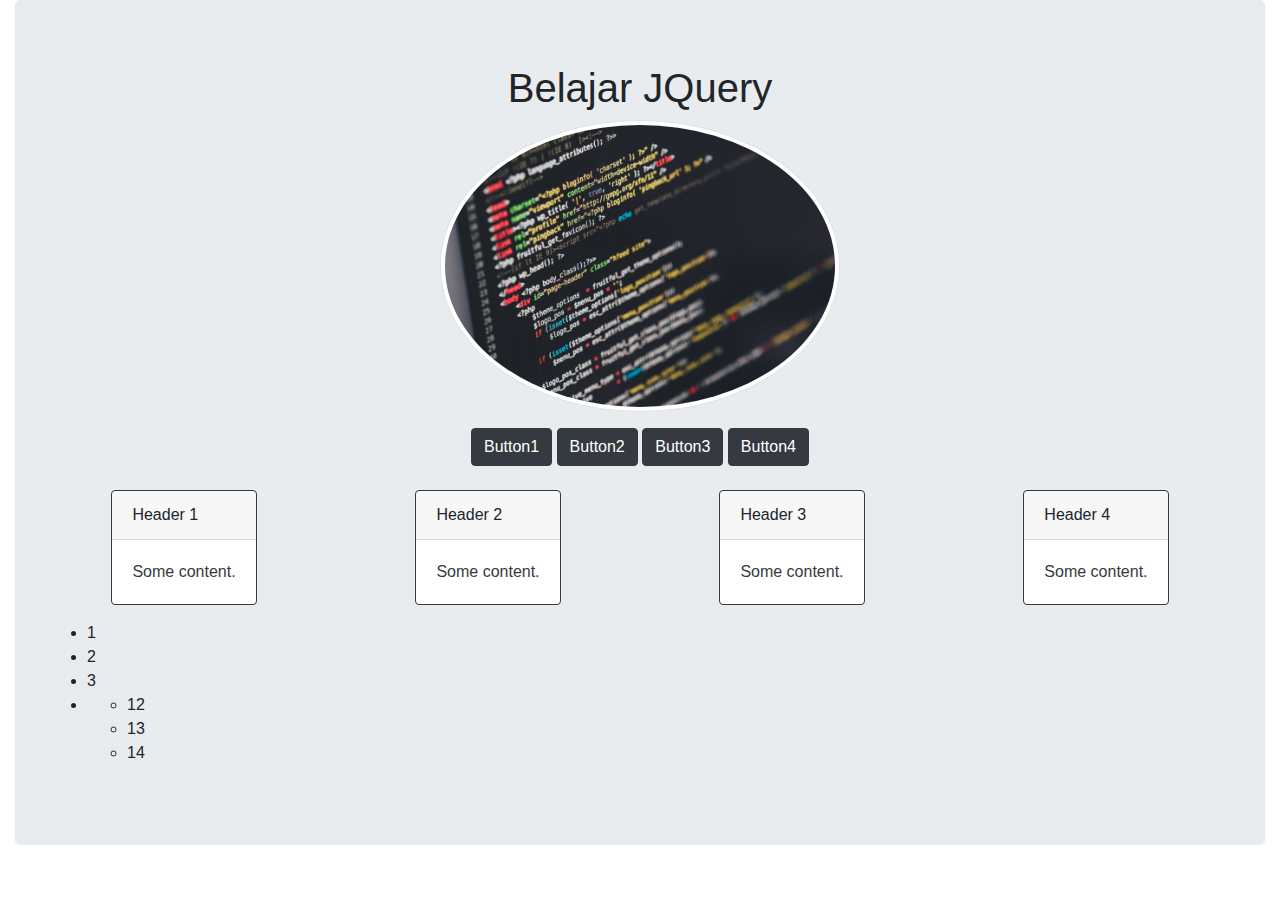
<file: index.html>
<!doctype html>
<html lang="en">

<head>
    <!-- Required meta tags -->
    <meta charset="utf-8">
    <meta name="viewport" content="width=device-width, initial-scale=1, shrink-to-fit=no">

    <link rel="stylesheet" href="css/bootstrap.min.css">
    <title>JQuery Tutorial</title>
</head>

<body>
    <div class="container-fluid">


        <div class="jumbotron ">
            <div class="header text-center">
                <h1>Belajar JQuery</h1>
                <img src="img/thumbs/4.png" class="rounded-circle mx-auto img-thumbnail" width="400px" height="300px"
                    alt="4">
            </div>
            <div class="row mt-3 text-center">
                <div class="col">
                    <a href="#" data-id="card1" class="btn btn-dark cardbutton">Button1</a>
                    <a href="#" data-id="card2" class="btn btn-dark cardbutton">Button2</a>
                    <a href="#" data-id="card3" class="btn btn-dark cardbutton">Button3</a>
                    <a href="#" data-id="card4" class="btn btn-dark cardbutton">Button4</a>
                </div>
            </div>
            <div class="row mt-4 ">
                <div class="col-xs-3 mx-auto">
                    <div id="card1" class="card border-dark mb-3" style="max-width: 10rem;">
                        <div class="card-header">Header 1</div>
                        <div class="card-body text-dark">
                            <p class="card-text">Some content.</p>
                        </div>
                    </div>
                </div>
                <div class="col-xs-3 mx-auto">
                    <div id="card2" class="card border-dark mb-3" style="max-width: 10rem;">
                        <div class="card-header">Header 2</div>
                        <div class="card-body text-dark">
                            <p class="card-text">Some content.</p>
                        </div>
                    </div>
                </div>
                <div id="card3" class="col-xs-3 mx-auto">
                    <div class="card border-dark mb-3" style="max-width: 10rem;">
                        <div class="card-header">Header 3</div>
                        <div class="card-body text-dark">
                            <p class="card-text">Some content.</p>
                        </div>
                    </div>
                </div>
                <div class="col-xs-3 mx-auto">
                    <div id="card4" class="card border-dark mb-3" style="max-width: 10rem;">
                        <div class="card-header">Header 4</div>
                        <div class="card-body text-dark">
                            <p class="card-text">Some content.</p>
                        </div>
                    </div>
                </div>
            </div>
            <ul class="list">
                <li>1</li>
                <li class="special">2</li>
                <li>3</li>
                <li>
                    <ul class="sublist">
                        <li>12</li>
                        <li>13</li>
                        <li>14</li>
                    </ul>
                </li>
            </ul>

        </div>

    </div>
    <script src="js/jquery.min.js"></script>

    <script>
        $(function () {

            $('.cardbutton').on('click', function () {
                let id = $(this).attr('data-id');
                $('#' + id).toggle(1000);
            })

            $('li').on('click',function () {
                if ($(this).parent().is('.sublist')) {
                    $(this).css({color:'red'});
                    $(this).css({fontSize:'24px'});
                }else{
                    $(this).css({color:'blue'});

                }
            })
        })
    </script>
</body>

</html>
</file>
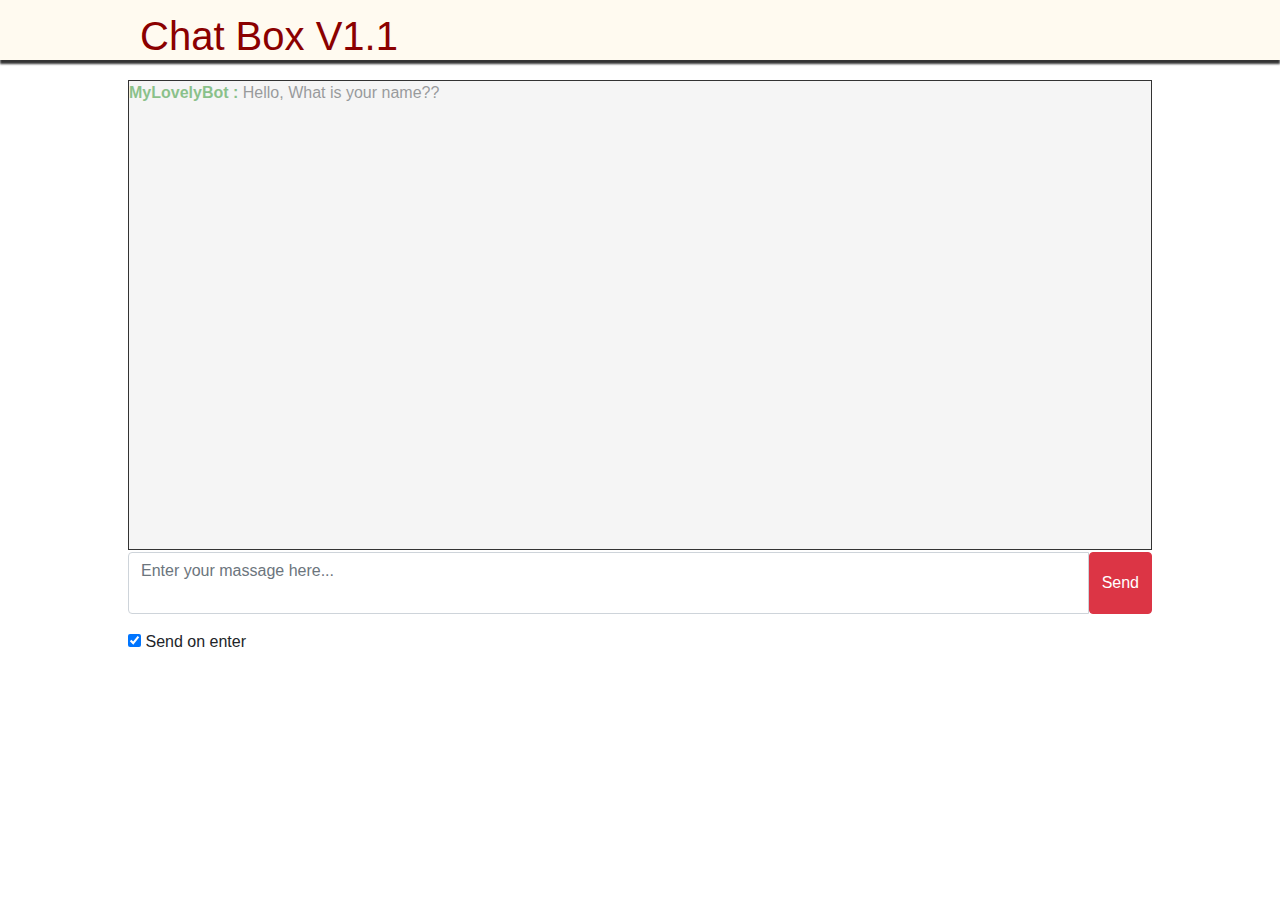
<file: chatBoxv1.1.html>
<!doctype html>
<html lang="en">

<head>
    <!-- Required meta tags -->
    <meta charset="utf-8">
    <meta name="viewport" content="width=device-width, initial-scale=1, shrink-to-fit=no">
    <!-- My CSS -->
    <link rel="stylesheet" href="css/bootstrap.min.css">
    <link rel="stylesheet" href="css/mycss.css">
    <!-- My JavaScript -->
    <script src="js/jquery.min.js"></script>
    <script src="js/myjs.js"></script>
    <title>Chat Box</title>
    
</head>

<body>

    <div class="header">
        <h1>Chat Box V1.1</h1>
    </div>

    <div id="content"></div>
    <div id="controls" class="input-group mb-3">
        <textarea class="form-control" id="textbox" placeholder="Enter your massage here..."></textarea>
        <button class="btn btn-danger" type="button" id="send">Send</button>
    </div>
    <div id="controls">
        <input checked type="checkbox" id="enter">
        <label for="enter">Send on enter</label>
    </div>

</body>

</html>
</file>
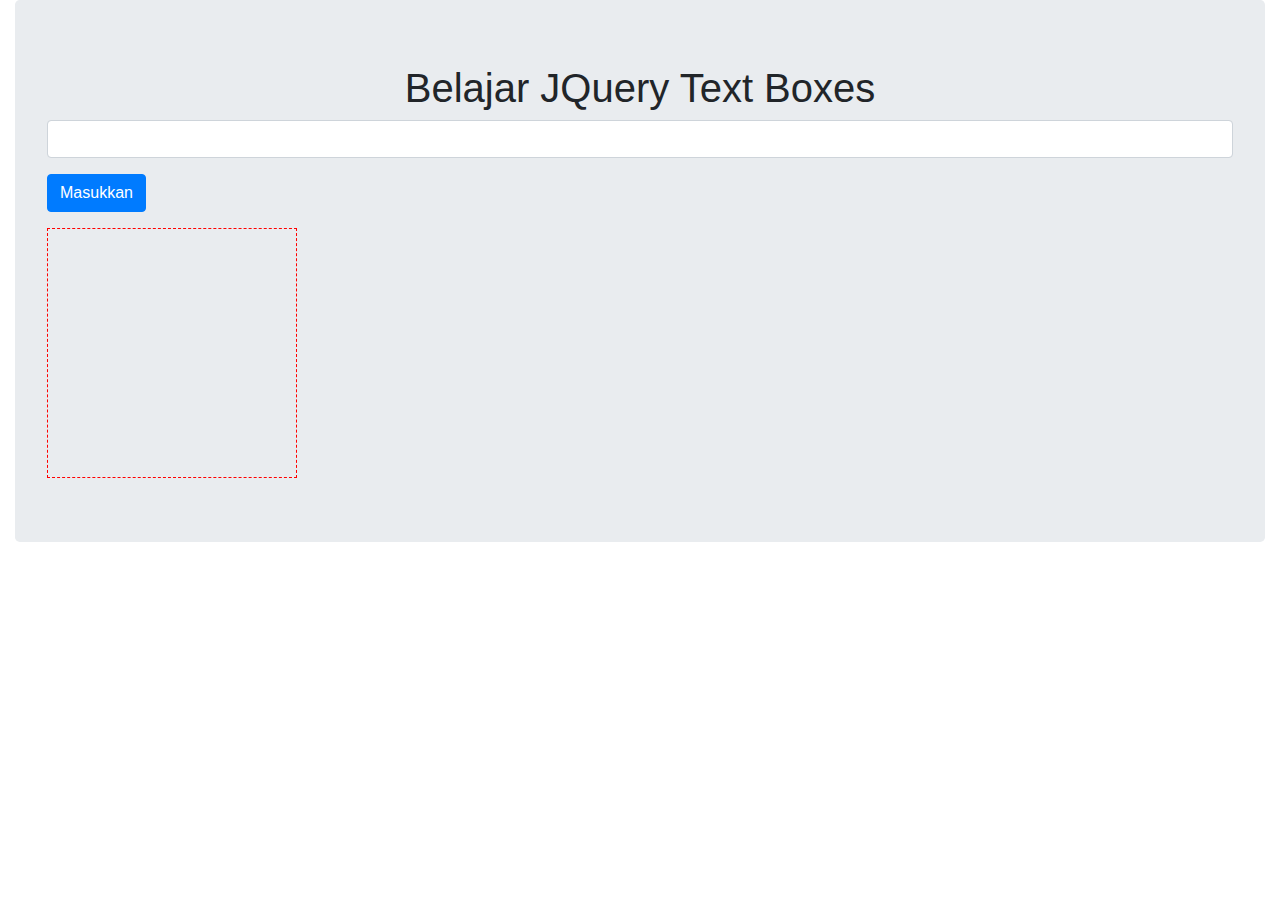
<file: textboxes.html>
<!doctype html>
<html lang="en">

<head>
    <!-- Required meta tags -->
    <meta charset="utf-8">
    <meta name="viewport" content="width=device-width, initial-scale=1, shrink-to-fit=no">

    <link rel="stylesheet" href="css/bootstrap.min.css">
    <title>JQuery Tutorial 2</title>
    <style>
        
        #display{
            width: 250px;
            height: 250px;
            border: 1px dashed red;
            
        }

    </style>
</head>

<body>
    <div class="container-fluid">
        <div class="jumbotron ">
            <div class="header text-center">
                <h1>Belajar JQuery Text Boxes</h1>
            </div>
            <div class="form-group">
                <input id="data" type="text" class="form-control mb-3">
                <button id="submit" class="btn btn-primary" type="submit">Masukkan</button>
            </div>
            <div id="display"></div>
        </div>

    </div>
    <script src="js/jquery.min.js"></script>

    <script>
        $(function () {
            $('#submit').click(function () {
                var txt = $('#data').val();

                $('#display').append('<p>'+txt+'</p>');
            })
        })
    </script>
</body>

</html>
</file>
<file: css/mycss.css>
.header {
    width: 100%;
    height: 60px;
    background-color: floralwhite;
    box-shadow: 0px 4px 2px #333;
}

.header>h1 {
    padding: 12px;
    width: 1024px;
    margin: 0px auto;
    color: darkred;
}

#content {
    width: 1024px;
    height: 470px;
    margin: 0px auto;
    margin-top: 20px;
    background-color: whitesmoke;
    border: 1px solid #333;
    overflow: auto;
}

#controls {
    width: 1024px;
    margin: 2px auto;
}

textarea {
    resize: none;
    width: 940px;
}

.username {
    color: blue;
    font-weight: bold;
}

.bot {
    color: green;
    font-weight: bold;
}
</file>
